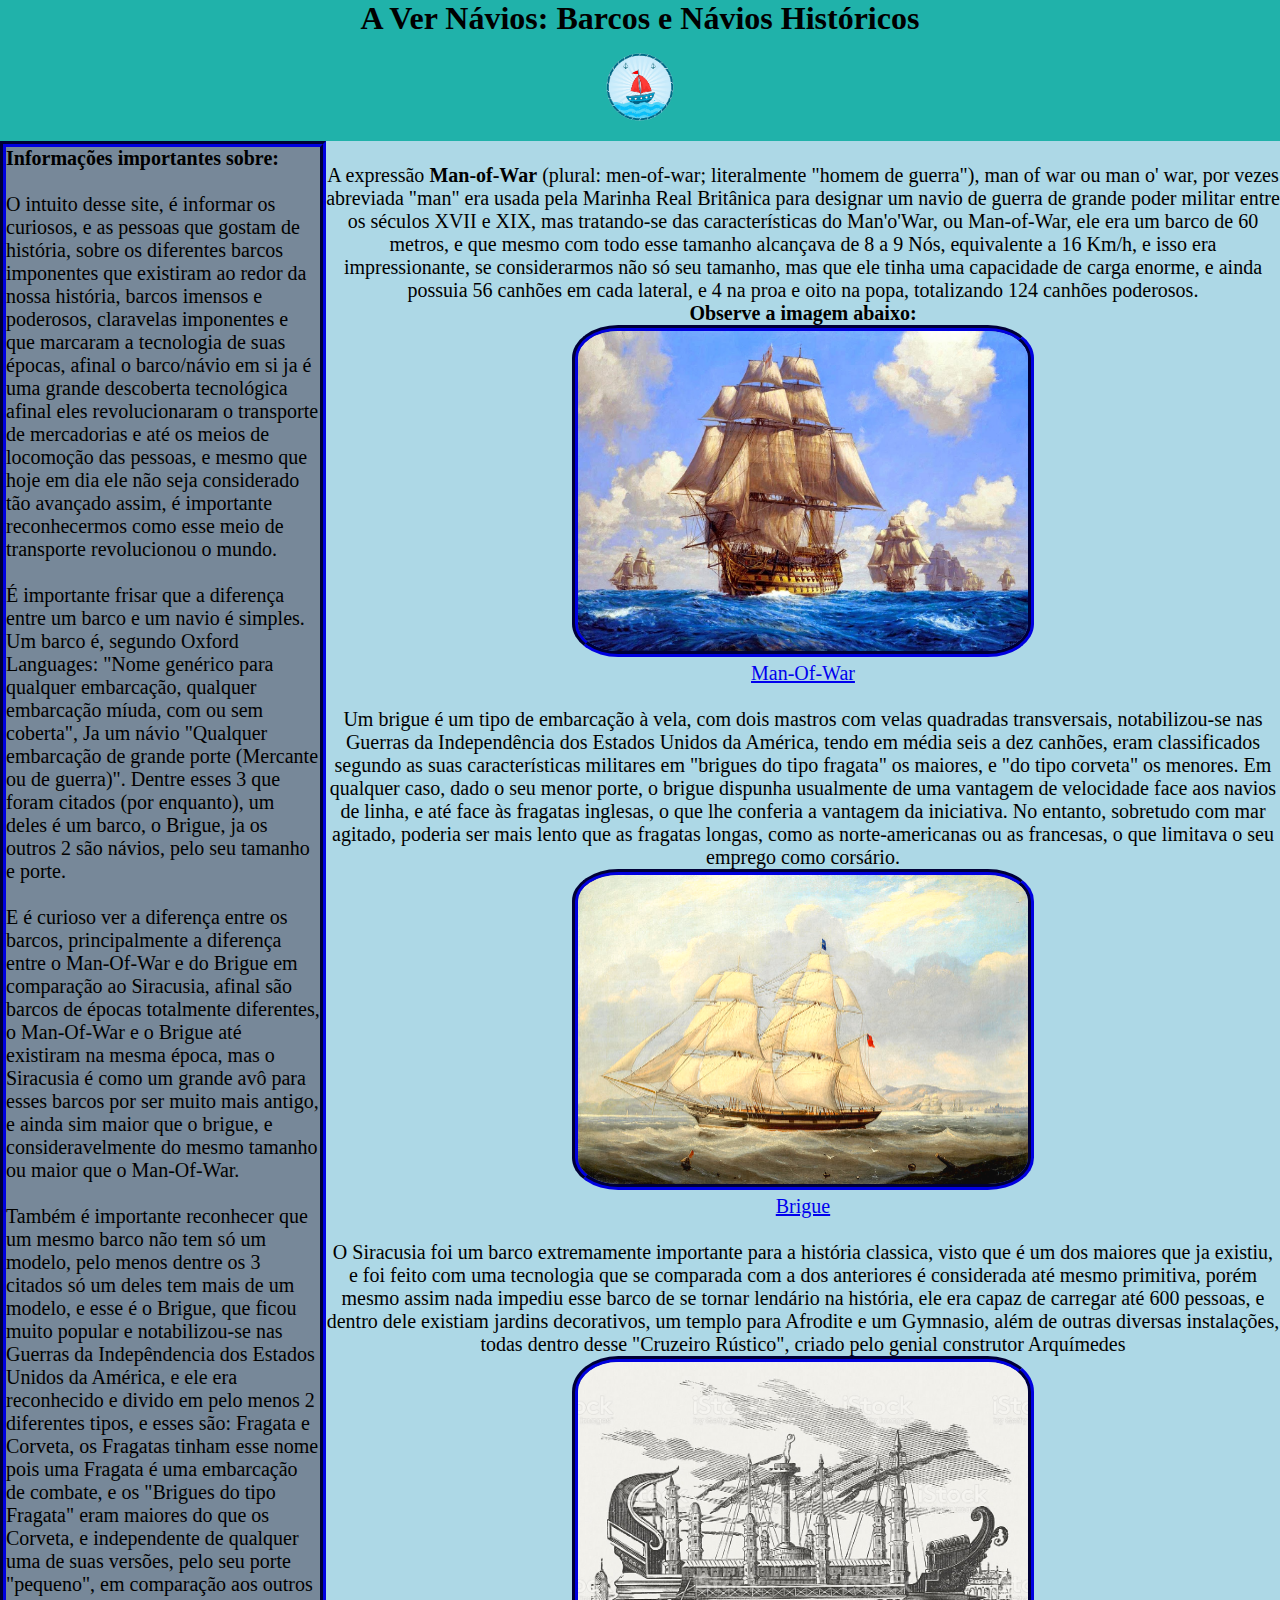
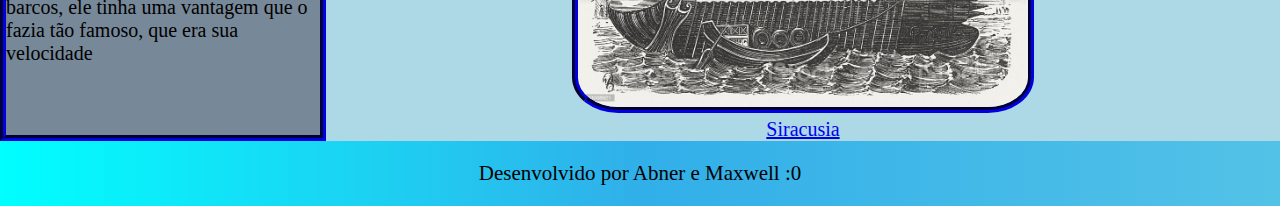
<file: index.html>
<!DOCTYPE html>
<html lang="pt-br">
<head>
    <meta charset="UTF-8">
    <meta http-equiv="X-UA-Compatible" content="IE=edge">
    <meta name="viewport" content="width=device-width, initial-scale=1.0">
    <Link rel="stylesheet" href="style.css"> <!-- Link entre o index e o css-->
    <link rel="shortcut icon" href="Imagens/Icon.png" type="Imagens/icon"> <!-- Icone do site -->
    <title>A ver návios</title>
</head>
<body> <!-- Começo do Body onde está localizada a informação importante que aparece no site-->
    <header id="grad_h"> <!-- Aqui fica o Header que esta marcado com um id-->
        <div>
            <h1 class="RGB"> A Ver Návios: Barcos e Návios Históricos </h1> <!-- Texto no Header -->
            <img src="Imagens/Barco.png" alt="Imagem de barco pro Header" id="headimg"> <!-- Imagem do Header-->
        </div>
    </header> <!-- Fim do header -->
    
    <main id="grad_m"> <!-- Aqui fica o Main que esta marcado com um id -->
        <br>
        <p> <!-- Aqui começa o texto do Main falando sobre o primeiro barco-->
            A expressão <b>Man-of-War</b> (plural: men-of-war; literalmente "homem de guerra"), man of war ou man o' war, por vezes abreviada "man" era usada pela Marinha Real Britânica para designar um navio de guerra de grande poder militar entre os séculos XVII e XIX, mas
            tratando-se das características do Man'o'War, ou Man-of-War, ele era um barco de 60 metros, e que mesmo com todo esse tamanho alcançava de 8 a 9 Nós, equivalente a 16 Km/h, e isso era impressionante, se considerarmos não só seu tamanho, mas que ele tinha uma capacidade de carga
            enorme, e ainda possuia 56 canhões em cada lateral, e 4 na proa e oito na popa, totalizando 124 canhões poderosos. 
            <br> <b>Observe a imagem abaixo:</b> <!-- O b é utilizado para deixar uma frase ou texto em destaque -->
        </p>
        <figure>
            <img src="Imagens/ManOWar.jpg" class="Image"> <!-- Imagem do Primeiro barco -->
            <br> <!-- br serve para criar um espaço entre elementos -->
            <a href="https://pt.wikipedia.org/wiki/Man-of-war">Man-Of-War</a> <!-- Usando o a href conseguimos ligar um Link a uma palavra, e essa palavra é o nome do barco -->
        </figure>
            <br>
        <p> <!-- Aqui começa o texto do main sobre o segundo barco -->
            Um brigue é um tipo de embarcação à vela, com dois mastros com velas quadradas transversais, notabilizou-se nas Guerras da Independência dos Estados Unidos da América, tendo em média seis a dez canhões, eram classificados segundo as suas características militares em "brigues do tipo fragata" os maiores, e "do tipo corveta" os menores.
            Em qualquer caso, dado o seu menor porte, o brigue dispunha usualmente de uma vantagem de velocidade face aos navios de linha, e até face às fragatas inglesas, o que lhe conferia a vantagem da iniciativa. No entanto, sobretudo com mar agitado,
            poderia ser mais lento que as fragatas longas, como as norte-americanas ou as francesas, o que limitava o seu emprego como corsário.
        </p>
        <figure>
            <img src="Imagens/Brigue.jpg" class="Image"> <!-- Imagem do Segundo barco -->
            <br>
            <a href="https://pt.wikipedia.org/wiki/Brigue">Brigue</a> <!-- Link da fonte -->
        </figure>
        <br>
        <p> <!-- Aqui começa o texto do main sobre o terceiro e último barco -->
            O Siracusia foi um barco extremamente importante para a história classica, visto que é um dos maiores que ja existiu, e foi feito com uma tecnologia que se comparada com a dos anteriores é considerada até mesmo primitiva, porém mesmo assim nada impediu esse barco de se tornar lendário na história, ele era capaz de carregar até 600 pessoas,
            e dentro dele existiam jardins decorativos, um templo para Afrodite e um Gymnasio, além de outras diversas instalações, todas dentro desse "Cruzeiro Rústico", criado pelo genial construtor Arquímedes
        </p>
        <figure>
            <img src="Imagens/Siracusia.jpg" class="Image"> <!-- Imagem do Ultimo barco-->
            <br>
            <a href="https://pt.wikipedia.org/wiki/Siracusia">Siracusia</a> <!-- Link da fonte -->
        </figure>

    </main> <!-- Final do Main -->
    <aside id="grad_a"> <!-- Começo do Aside, com informações secundárias sobre o site e os barcos -->
        <p><b>Informações importantes sobre:</b></p> <!-- Frase em destaque com b de bold e um espaço do resto do Texto-->
        <br>
        <p>
            O intuito desse site, é informar os curiosos, e as pessoas que gostam de história, sobre os diferentes barcos imponentes que existiram ao redor da nossa história, barcos imensos e poderosos, claravelas imponentes e que marcaram a tecnologia de suas épocas, afinal o barco/návio em si ja é uma grande descoberta tecnológica
            afinal eles revolucionaram o transporte de mercadorias e até os meios de locomoção das pessoas, e mesmo que hoje em dia ele não seja considerado tão avançado assim, é importante reconhecermos como esse meio de transporte revolucionou o mundo. </p>
        <br>
        <p>
            É importante frisar que a diferença entre um barco e um navio é simples. Um barco é, segundo Oxford Languages: "Nome genérico para qualquer embarcação, qualquer embarcação míuda, com ou sem coberta", Ja um návio "Qualquer embarcação de grande porte (Mercante ou de guerra)". Dentre esses 3 que foram citados (por enquanto), um deles é um barco, o Brigue, ja os outros 2 são návios, pelo seu tamanho e porte. </p>
        <br>
        <p>
            E é curioso ver a diferença entre os barcos, principalmente a diferença entre o Man-Of-War e do Brigue em comparação ao Siracusia, afinal são barcos de épocas totalmente diferentes, o Man-Of-War e o Brigue até existiram na mesma época, mas o Siracusia é como um grande avô para esses barcos por ser muito mais antigo, e ainda sim
            maior que o brigue, e consideravelmente do mesmo tamanho ou maior que o Man-Of-War. </p>
        <br>
        <p>
            Também é importante reconhecer que um mesmo barco não tem só um modelo, pelo menos dentre os 3 citados só um deles tem mais de um modelo, e esse é o Brigue, que ficou muito popular e notabilizou-se nas Guerras da Indepêndencia dos Estados Unidos da América, e ele era reconhecido e divido em pelo menos 2 diferentes tipos, e esses são:
            Fragata e Corveta, os Fragatas tinham esse nome pois uma Fragata é uma embarcação de combate, e os "Brigues do tipo Fragata" eram maiores do que os Corveta, e independente de qualquer uma de suas versões, pelo seu porte "pequeno", em comparação aos outros barcos, ele tinha uma vantagem que o fazia tão famoso, que era sua velocidade
        </p>
    </aside> <!-- Final do Aside -->
    <footer id="grad_f"> <!-- Começo do footer com os créditos -->
        <div class="container"> <!-- Aqui o div é utilizado para poder ser feita uma formatação no conteudo do footer -->
        <p>
            Desenvolvido por Abner e Maxwell :0
        </p>
        </div>
    </footer> <!-- Final do Footer -->
</body>
</html>
</file>
<file: style.css>
*{
    margin: 0; /* definir o espaçamento externo ao redor de um elemento */
    padding: 0; /* definir o espaçamento interno de um elemento */
}

body{
    display: grid; /* cria layouts de grade flexíveis e responsivos */
    grid-template-areas: /* layout baseado em areas com nome */ 
    "cabeça cabeça cabeça cabeça"
    "lateral prin prin prin"
    "pé pé pé pé";
    grid-template-columns: auto auto auto auto; /* define as colunas do grid */
    grid-template-rows: auto auto auto auto; /* define as dimensões e a disposição da linha do grid */
}

#grad_h{
    grid-area: cabeça; /* atribuir uma área específica a um item */
    background-color: lightseagreen; /* cor de fundo */
    text-align: center; /* alinhamento do texto */
}

#grad_m{
    grid-area: prin; /* atribuir uma área específica a um item */
    background-color: lightblue; /* cor do fundo */
    font-size: 20px; /* tamanho do texto */
    align-items: center; /* alinha itens */
    text-align: center; /* alinhamento horizontal do texto */
}

#grad_f{
    grid-area: pé; /* atribuir uma área específica a um item */
    background-color:cornflowerblue; /* cor do fundo */
    background-image: linear-gradient(to right, cyan, rgb(49, 175, 233), rgb(83, 194, 231)); /* transição de cores */
    padding: 20px 0; /* Espaçamento interno do footer */
    text-align: center; /* alinhamento do texto */
    font-size: 21px; /* tamanho do texto */
}

#grad_a{
    grid-area: lateral; /* atribuir uma área específica a um item */
    background-color: lightslategray; /* cor do fundo */
    border: 6px groove darkblue; /* cor da borda */
    font-size: 20px; /* tamanho do texto */
}

#headimg{
    width: 100px; /* largura do elemento */
    height: 100px; /* altura do elemento*/
    background-image: url(Imagens/Barco.png); /* tag para colocar imagens */
    transition: 2s; /* cria uma leve transição */
}

#headimg:hover{
  transform: scale(1.3); /* transformação de escala */
}
.Image{
    width: 450px; /* largura do elemento */
    border: 6px groove darkblue; /* cor da borda */
    border-radius: 10%; /* arredondamento dos cantos */
}

.container{
  max-width: 960px; /* largura máxima do conteúdo */
  margin: 0 auto; /* centralizar o conteúdo horizontalmente */
}
</file>
